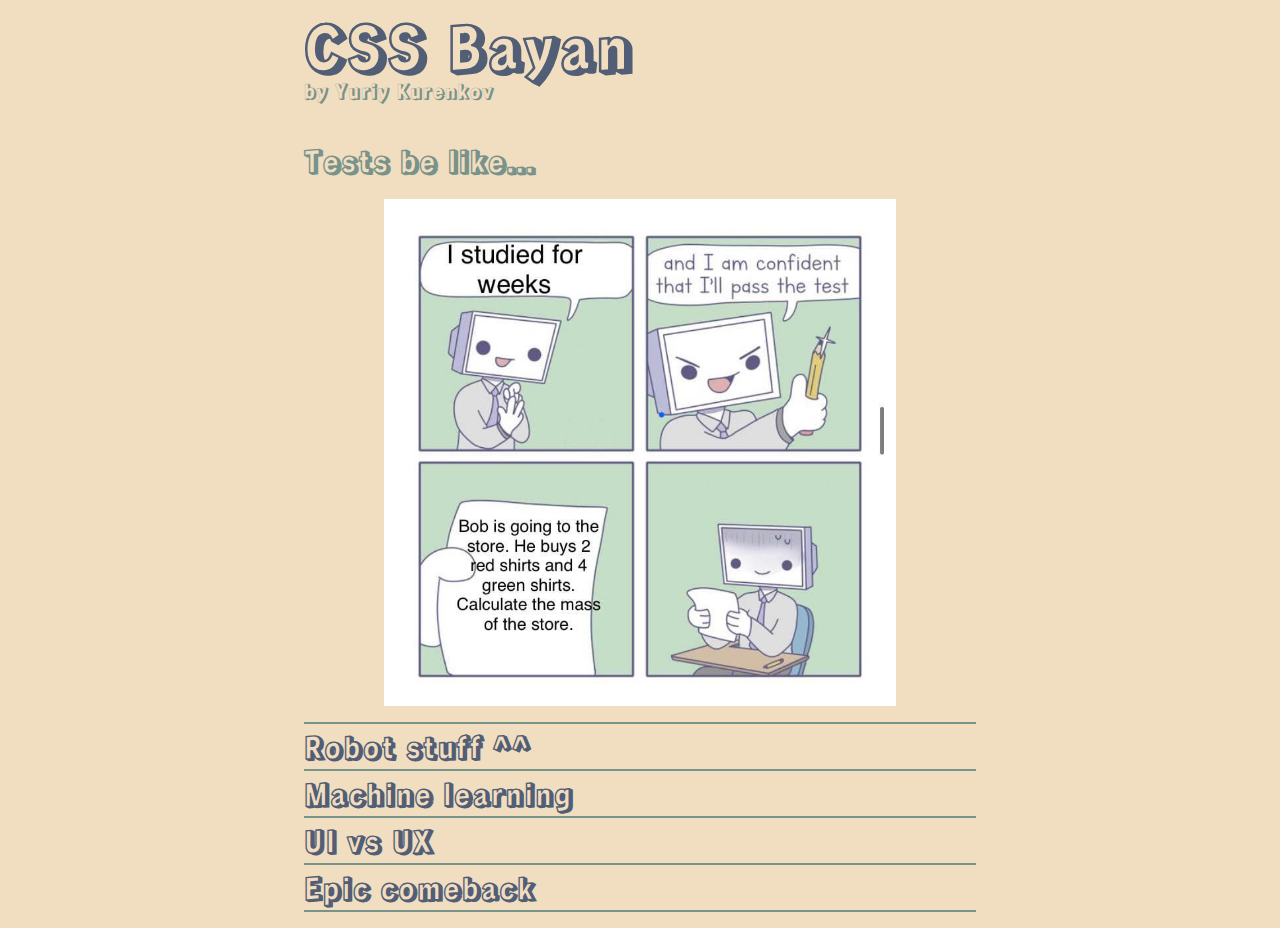
<file: index.html>
<!DOCTYPE html>
<html lang="en">
<head>
  <meta charset="UTF-8">
  <meta http-equiv="X-UA-Compatible" content="IE=edge">
  <meta name="viewport" content="width=device-width, initial-scale=1.0">
  <link rel="stylesheet" href="reset.css">
  <link rel="stylesheet" href="style.css">
  <link rel="stylesheet" href="theme.css">
  <title>CSS Bayan</title>
</head>
<body>
  <div class="wrapper">
    <header class="header">
      <h1 class="header__title">CSS Bayan</h1>
      <p class="header__subtitle">by Yuriy Kurenkov</p>
    </header>
    <main class="memes">
      <article class="meme">
        <input type="radio" name="bayan" id="spoiler1" checked>
        <label class="meme__container" for="spoiler1">
          <h2 class="meme__title">
            <span>Tests be like...</span> 
            <i></i>
          </h2>
          <div class="meme__image">
            <img src="img/001.jpg" alt="Tests be like...">
          </div>
        </label>
      </article>
      <article class="meme">
        <input type="radio" name="bayan" id="spoiler2">
        <label class="meme__container" for="spoiler2">
          <h2 class="meme__title">
            <span>Robot stuff ^^</span> 
            <i></i>
          </h2>
          <div class="meme__image">
            <img src="img/002.jpg" alt="Robot stuff ^^">
          </div>
        </label>
      </article>
      <article class="meme">
        <input type="radio" name="bayan" id="spoiler3">
        <label class="meme__container" for="spoiler3">
          <h2 class="meme__title">
            <span>Machine learning</span> 
            <i></i>
          </h2>
          <div class="meme__image">
            <img src="img/003.jpg" alt="Machine learning">
          </div>
        </label>
      </article>
      <article class="meme">
        <input type="radio" name="bayan" id="spoiler4">
        <label class="meme__container" for="spoiler4">
          <h2 class="meme__title">
            <span>UI vs UX</span> 
            <i></i>
          </h2>
          <div class="meme__image">
            <img src="img/004.jpg" alt="UI vs UX">
          </div>
        </label>
      </article>
      <article class="meme">
        <input type="radio" name="bayan" id="spoiler5">
        <label class="meme__container" for="spoiler5">
          <h2 class="meme__title">
            <span>Epic comeback</span> 
            <i></i>
          </h2>
          <div class="meme__image">
            <img src="img/005.jpg" alt="Epic comeback">
          </div>
        </label>
      </article>
    </main>
  </div>
</body>
</html>
</file>
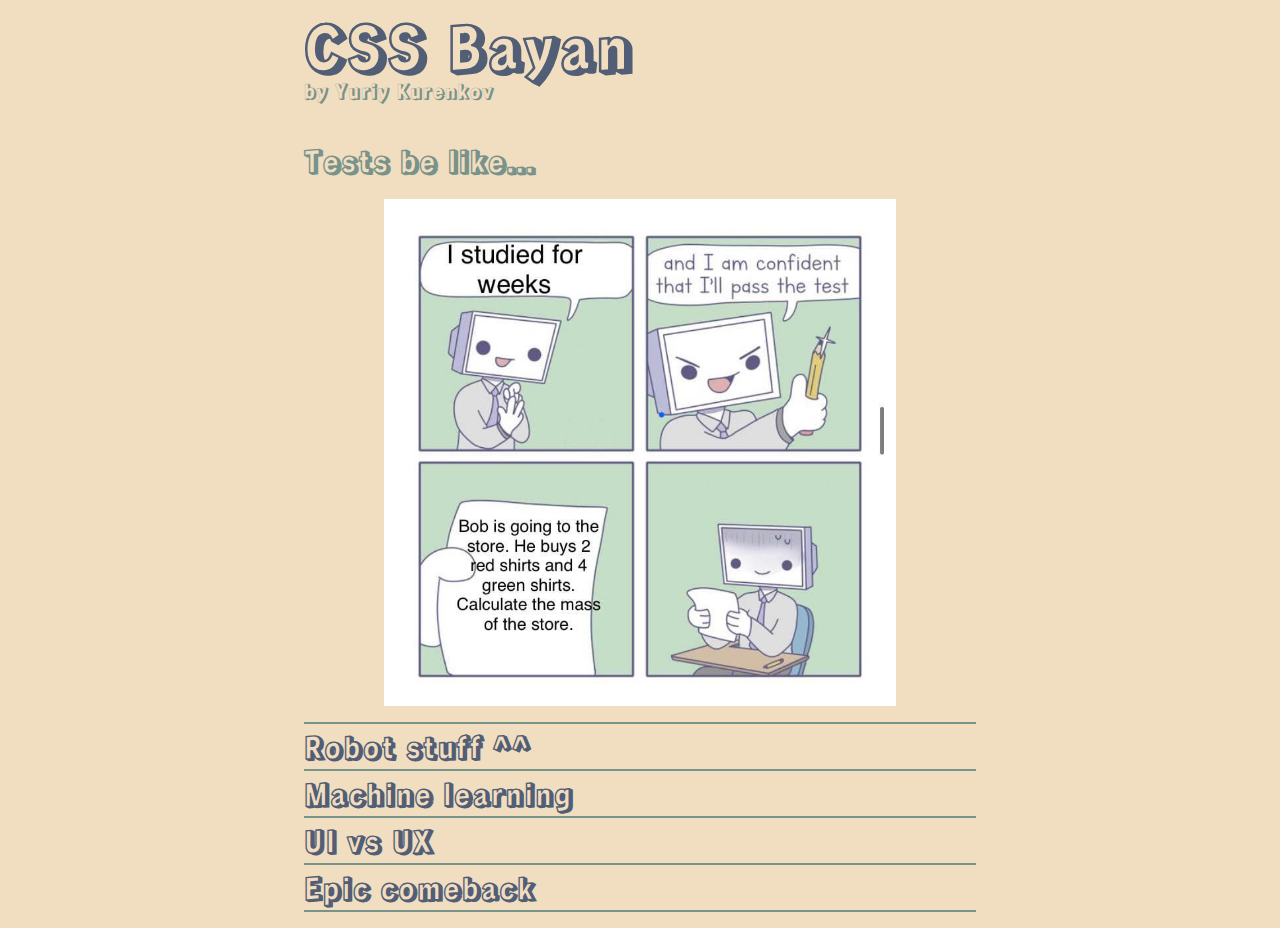
<file: cssBayan/index.html>
<!DOCTYPE html>
<html lang="en">
<head>
  <meta charset="UTF-8">
  <meta http-equiv="X-UA-Compatible" content="IE=edge">
  <meta name="viewport" content="width=device-width, initial-scale=1.0">
  <link rel="stylesheet" href="reset.css">
  <link rel="stylesheet" href="style.css">
  <title>CSS Bayan</title>
</head>
<body>
  <div class="wrapper">
    <header class="header">
      <h1 class="header__title">CSS Bayan</h1>
      <p class="header__subtitle">by Yuriy Kurenkov</p>
    </header>
    <main class="memes">
      <article class="meme">
        <input type="radio" name="bayan" id="spoiler1" checked>
        <label class="meme__container" for="spoiler1">
          <h2 class="meme__title">
            <span>Tests be like...</span> 
            <i></i>
          </h2>
          <div class="meme__image">
            <img src="img/001.jpg" alt="Tests be like...">
          </div>
        </label>
      </article>
      <article class="meme">
        <input type="radio" name="bayan" id="spoiler2">
        <label class="meme__container" for="spoiler2">
          <h2 class="meme__title">
            <span>Robot stuff ^^</span> 
            <i></i>
          </h2>
          <div class="meme__image">
            <img src="img/002.jpg" alt="Robot stuff ^^">
          </div>
        </label>
      </article>
      <article class="meme">
        <input type="radio" name="bayan" id="spoiler3">
        <label class="meme__container" for="spoiler3">
          <h2 class="meme__title">
            <span>Machine learning</span> 
            <i></i>
          </h2>
          <div class="meme__image">
            <img src="img/003.jpg" alt="Machine learning">
          </div>
        </label>
      </article>
      <article class="meme">
        <input type="radio" name="bayan" id="spoiler4">
        <label class="meme__container" for="spoiler4">
          <h2 class="meme__title">
            <span>UI vs UX</span> 
            <i></i>
          </h2>
          <div class="meme__image">
            <img src="img/004.jpg" alt="UI vs UX">
          </div>
        </label>
      </article>
      <article class="meme">
        <input type="radio" name="bayan" id="spoiler5">
        <label class="meme__container" for="spoiler5">
          <h2 class="meme__title">
            <span>Epic comeback</span> 
            <i></i>
          </h2>
          <div class="meme__image">
            <img src="img/005.jpg" alt="Epic comeback">
          </div>
        </label>
      </article>
    </main>
  </div>
</body>
</html>
</file>
<file: style.css>
.meme__image{
  /* box model */
  display: none;
}

.meme__title i {
  /* box model */
  display: inline-block;
}

.meme input:checked + .meme__container .meme__image {
  /* box model */
  display: block;
}

.meme input:checked + .meme__container i { 
  /* transformations */
  transform: rotate(90deg)
}

.meme__title:hover + img {
  /* box model */
  display: block;
}
</file>
<file: theme.css>
@import url('https://fonts.googleapis.com/css2?family=Rampart+One&display=swap');

:root {
  --white: #ffffff;
  --champagne: #f1ddbf;
  --gray: #525e75;
  --cambridge: #78938a;
  --grass: #92ba92;
}

body {
  /* box model */
  padding: 1rem;

  /* typography */
  color: var(--gray);
  font-family: 'Rampart One', cursive;

  /* visual */
  background-color: var(--champagne);
}

.header {
  /* box model */
  margin-bottom: 2rem;
}

.header__title {
  /* typography */
  line-height: 1;
  font-size: 3em;
}

.header__subtitle {
  /* typography */
  color: var(--cambridge);
  font-size: 1em;
}

.meme {
  /* box model */
  display: block;

  /* border */
  border-bottom: 0.125rem solid var(--cambridge);
}

.meme:active {
  /* visual */
  opacity: 0.5;
}

.meme input {
  /* box model */
  display: none;
}

.meme__image{
  /* box model */
  margin: 0 1rem;
}

.meme__image img {
  /* box model */
  margin: 0 auto;

  /* border */
  border: 0.5rem solid var(--white);
}

.meme__title {
  /* box model */
  display: flex;
  justify-content: space-between;
  align-items: center;

  /* typography */
  font-size: 1.5em;
}

.meme__title i {
  /* box model */
  height: 1em;
  width: 1em;

  /* border */
  border-radius: 50%;

  /* visual */
  transition: all 0.25s ease-out;
  background-image: url(icons/plus.svg);
  background-position: center center;
  background-repeat: no-repeat;
}

.meme__image {
  /* box model */
  display: block;
  max-height: 0;

  /* visual */
  overflow: hidden;
  transition: all 0.25s ease-out;
}

.meme__image img {
  /* transformations */
  transform: scale(0);

  /* visual */
  transition: all 0.25s ease-out;
  transition-delay: 0.25s;
}

.meme input:checked + .meme__container .meme__image {
  /* box model */
  max-height: 50rem;
  margin: 1rem;
  
  /* visual */
  transition: all 0.25s ease-out;
  transition-delay: 0;
}

.meme input:checked + .meme__container .meme__image img {
  /* transformations */
  transform: scale(1);

  /* visual */
  transition: all 0.25s ease-out;
}

.meme input:checked + .meme__container .meme__title {
  /* typography */
  color: var(--cambridge);
}

.meme input:checked + .meme__container i {
  /* visual */
  transition: all 0.25s ease-out;

  /* transformations */
  transform: rotate(225deg);
}

@media (min-width: 320px) {
  .wrapper {
    /* box model */
    width: 18rem;
    margin: 0 auto;
  }
}

@media (min-width: 820px) {
  body {
    /* typography */
    font-size: 1.25rem;
  }

  .wrapper {
    /* box model */
    width: 42rem;
  }
  
  .memes:hover .meme__title {
    /* typography */
    color: var(--cambridge);
  }

  .memes:hover .meme__title i {
    /* box model */
    display: inline-block;
  }

  .meme__title i {
    /* box model */
    display: none;
  }

  .meme:hover * {
    /* visual */
    cursor: pointer;
  }

  .meme__image img {
    /* box model */
    max-width: 32rem;
  }


  .meme:hover .meme__image {
    /* box model */
    max-height: 50rem;
    margin: 1rem;
    
    /* visual */
    transition: all 0.25s ease-out;
    transition-delay: 0;
  }
  
  .meme:hover .meme__image img {
    /* transformations */
    transform: scale(1);
  
    /* visual */
    transition: all 0.25s ease-out;
  }
  
  .meme:hover i {
    /* visual */
    transition: all 0.25s ease-out;
  
    /* transformations */
    transform: rotate(225deg);
  }
}

@media (min-width: 1920px) {
  body {
    /* typography */
    font-size: 1.75rem;
  }

  .wrapper {
    /* box model */
    width: 60rem;
  }
}
</file>
<file: cssBayan/style.css>
@import url('https://fonts.googleapis.com/css2?family=Rampart+One&display=swap');

:root {
  --white: #ffffff;
  --champagne: #f1ddbf;
  --gray: #525e75;
  --cambridge: #78938a;
  --grass: #92ba92;
}

body {
  /* box model */
  padding: 1rem;

  /* typography */
  color: var(--gray);
  font-family: 'Rampart One', cursive;

  /* visual */
  background-color: var(--champagne);
}

.header {
  /* box model */
  margin-bottom: 2rem;
}

.header__title {
  /* typography */
  line-height: 1;
  font-size: 2em;
}

.header__subtitle {
  /* typography */
  color: var(--cambridge);
  font-size: 1em;
}

.meme {
  /* box model */
  display: block;

  /* border */
  border-bottom: 0.125rem solid var(--cambridge);
}

.meme:active {
  /* visual */
  opacity: 0.5;
}

.meme input {
  /* box model */
  display: none;
}

.meme__image{
  /* box model */
  display: block;
  margin: 0 1rem;
  max-height: 0;

  /* visual */
  overflow: hidden;
  transition: all 0.25s ease-out;
}

.meme__image img {
  /* box model */
  margin: 0 auto;
  max-height: 100%;

  /* border */
  border: 0.5rem solid var(--white);

  /* transformations */
  transform: scale(0);

  /* visual */
  transition: all 0.25s ease-out;
  transition-delay: 0.25s;
}

.meme__title {
  /* box model */
  display: flex;
  justify-content: space-between;
  align-items: center;

  /* typography */
  font-size: 1.5em;
}

.meme__title i {
  /* box model */
  display: inline-block;
  height: 1em;
  width: 1em;

  /* border */
  border-radius: 50%;

  /* visual */
  transition: all 0.25s ease-out;
  background-image: url(icons/plus.svg);
  background-position: center center;
  background-repeat: no-repeat;
}


.meme input:checked + .meme__container .meme__image {
  /* box model */
  max-height: 50rem;
  margin: 1rem;
  
  /* visual */
  transition: all 0.25s ease-out;
  transition-delay: 0;
}

.meme input:checked + .meme__container .meme__image img {
  /* transformations */
  transform: scale(1);

  /* visual */
  transition: all 0.25s ease-out;
}

.meme input:checked + .meme__container .meme__title {
  /* typography */
  color: var(--cambridge);
}

.meme input:checked + .meme__container i {
  /* visual */
  transition: all 0.25s ease-out;

  /* transformations */
  transform: rotate(225deg);
}

@media (min-width: 320px) {
  .wrapper {
    /* box model */
    width: 16rem;
    margin: 0 auto;
  }
}

@media (min-width: 820px) {
  body {
    /* typography */
    font-size: 1.25rem;
  }

  .wrapper {
    /* box model */
    width: 42rem;
  }

  .header__title {
    /* typography */
    font-size: 3em;
  }

  .meme__image img {
    /* box model */
    max-width: 32rem;
  }
}

@media (min-width: 1920px) {
  body {
    /* typography */
    font-size: 1.75rem;
  }

  .wrapper {
    /* box model */
    width: 60rem;
  }
}

@media (hover:hover) {
  .meme__title i {
    /* box model */
    display: none;
  }

  .meme:hover * {
    /* visual */
    cursor: pointer;
  }

  .memes:hover .meme__title {
    /* typography */
    color: var(--cambridge);
  }

  .memes:hover .meme__title i {
    /* box model */
    display: inline-block;
  }

  .meme:hover i {
    /* visual */
    transition: all 0.25s ease-out;
  
    /* transformations */
    transform: rotate(225deg);
  }

  .meme:hover .meme__image {
    /* box model */
    max-height: 50rem;
    margin: 1rem;
    
    /* visual */
    transition: all 0.25s ease-out;
    transition-delay: 0;
  }

  .meme:hover .meme__image img {
    /* transformations */
    transform: scale(1);
  
    /* visual */
    transition: all 0.25s ease-out;
  }
}
</file>
